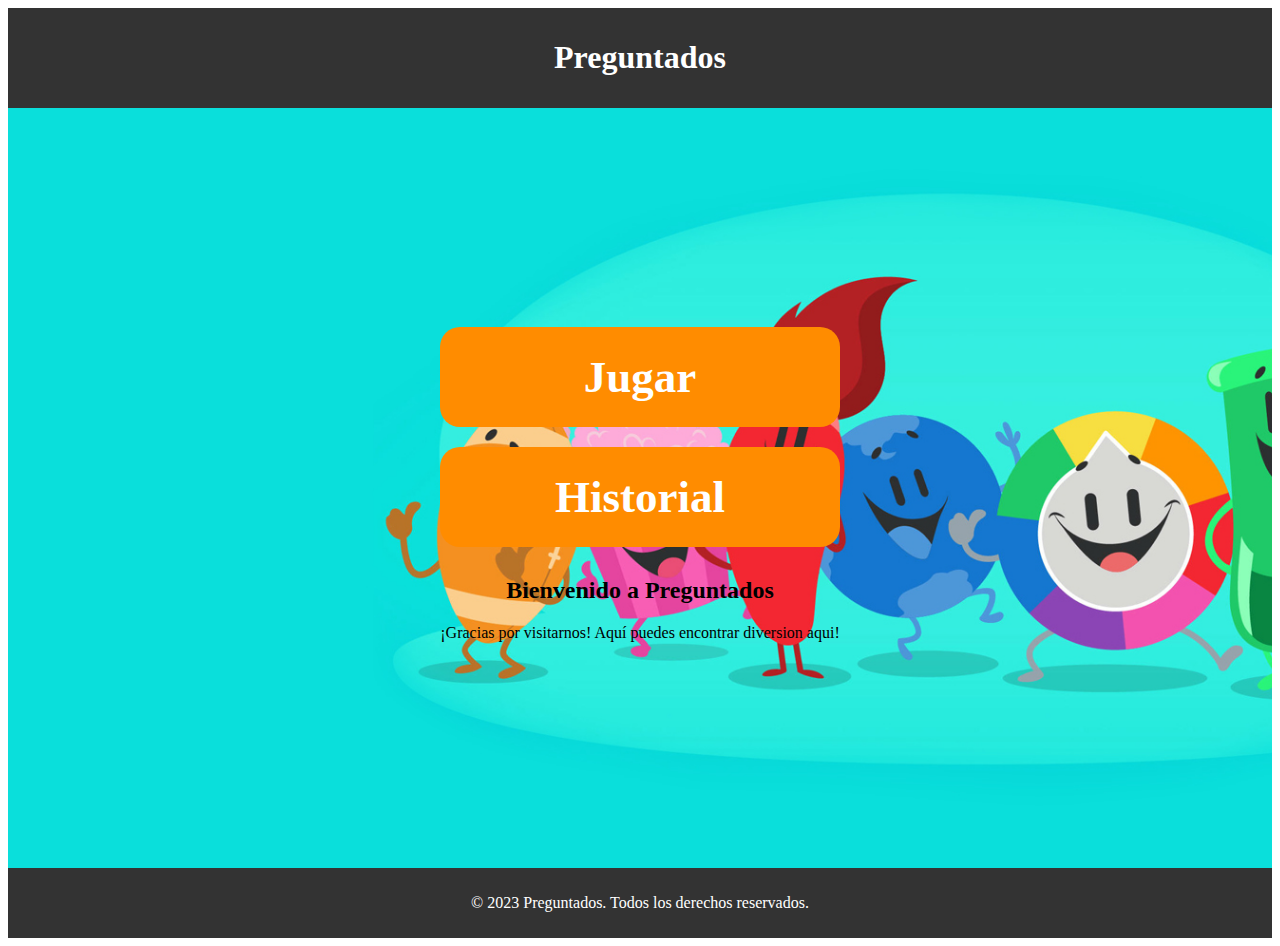
<file: front/index.html>
<!DOCTYPE html>
<html lang="es">
<head>
    <meta charset="UTF-8">
    <meta name="viewport" content="width=device-width, initial-scale=1.0">
    <title>Mi Página Web</title>
    <link rel="stylesheet" href="styles.css"> <!-- Enlace a tu archivo CSS si tienes uno -->
</head>
<body>
    <header>
        <h1>Preguntados</h1>
        <!--<img src="p.jpg" alt="Logo de Mi Página Web">--> 
    </header>

    <main>

        <button id="Jugar">Jugar</button>
        <button id="Historial">Historial</button>

        <section>
            <h2>Bienvenido a Preguntados</h2>
            <p>¡Gracias por visitarnos! Aquí puedes encontrar diversion aqui!</p>
        </section>

        
    </main>

    <footer>
        <p>&copy; 2023 Preguntados. Todos los derechos reservados.</p>
    </footer>

    <script src="main.js"></script>
</body>
</html>
</file>
<file: front/styles.css>
/* Estilos para el encabezado */
/* Estilos para el encabezado */
header {
    background-color: #333;
    color: white;
    padding: 10px;
    text-align: center;
    position: relative; /* Agregar posición relativa al encabezado */
}



/* Estilos para la navegación */
nav ul {
    list-style: none;
    padding: 0;
}

nav li {
    display: inline;
    margin-right: 20px;
}

nav a {
    text-decoration: none;
    color: white;
}

/* Estilos para el contenido principal */

/* Estilos para el contenido principal */
main {
    padding: 20px;
    text-align: center; /* Centrar contenido en la página */
    display: flex;
    flex-direction: column;
    align-items: center;
    justify-content: center;
    height: 80vh; /* Altura del viewport */
    position: relative;

    background-image: url('Preguntados.jpg'); /* Ruta de la imagen de fondo */
    background-size: cover; /* Cubrir todo el contenido del fondo */
    background-position: center center; /* Centrar la imagen de fondo */

}



/* Estilos para los botones */
button {

    font-size: 45px;
    font-family: "Open Sans"; 
    font-weight: bold; /* Aumentar el grosor de las letras */

    padding: 10px 20px;
    background-color: darkorange; /* Naranja más intenso */
    color: white; /* Cambiar el color de la fuente */
    border: none;
    border-radius: 20px; /* Bordes redondos */
    cursor: pointer;
    margin: 10px auto;
    display: block;

    width: 400px; /* Ancho del botón */
    height: 100px;

    transition: background-color 0.3s ease-in-out, box-shadow 0.3s ease-in-out; /* Transición suave */

}


button:hover {
    background-color: #ffad33; /* Cambio de color en el hover */
    box-shadow: 0px 4px 8px rgba(0, 0, 0, 0.2); /* Efecto de sombra en el hover */
}





/* Estilos para el pie de página */
footer {
    background-color: #333;
    color: white;
    text-align: center;
    padding: 10px;
}
</file>
